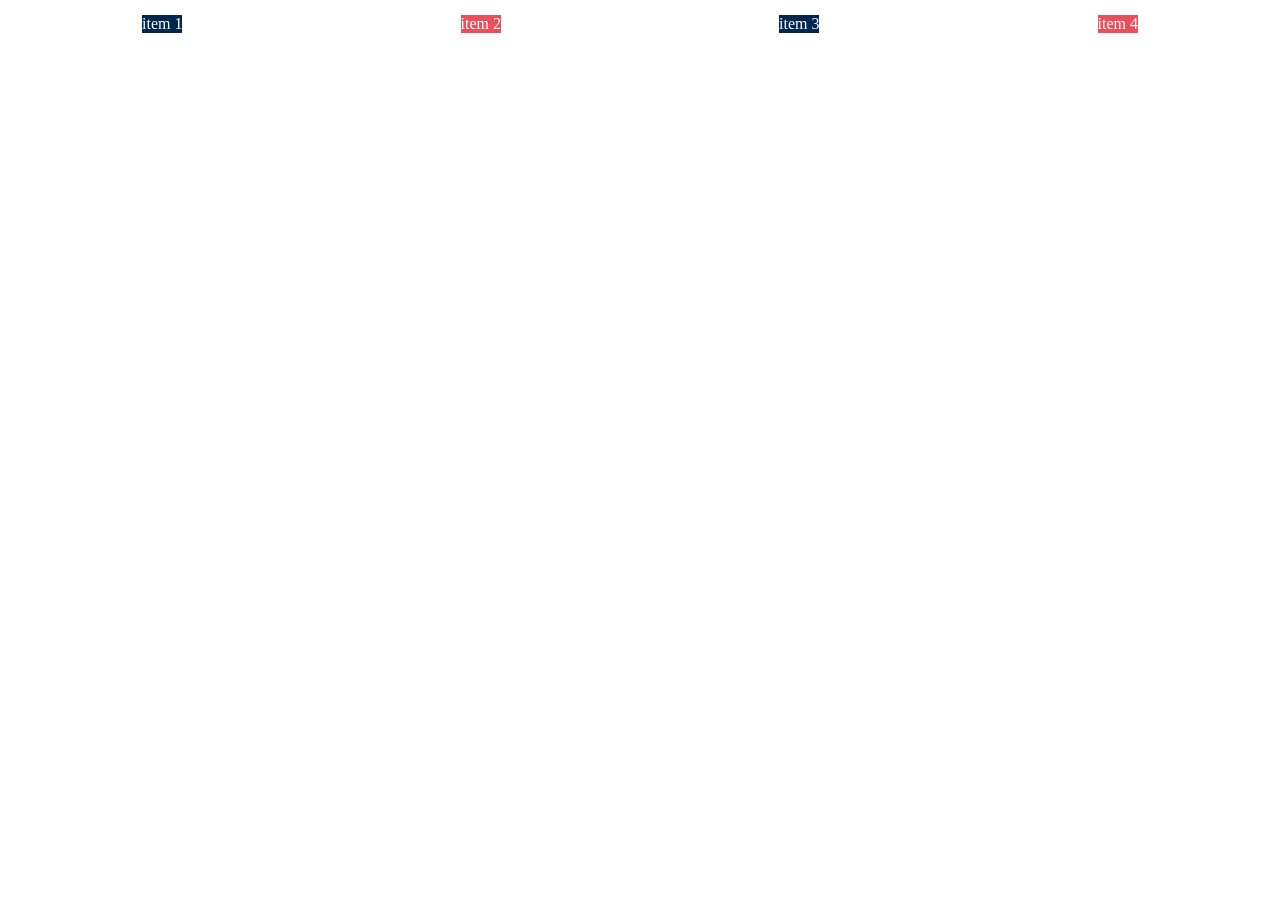
<file: flex.html>
<!DOCTYPE html>
<html lang="en">
<head>
    <meta charset="UTF-8">
    <meta name="viewport" content="width=device-width, initial-scale=1.0">
    <title>Document</title>
    <link rel="stylesheet" href="styles.css">
</head>
<body>
    <div class="container">
        <div class="item azul">item 1</div>
        <div class="item vermelho">item 2</div>
        <div class="item azul">item 3</div>
        <div class="item vermelho">item 4</div>
</body>
</html>
</file>
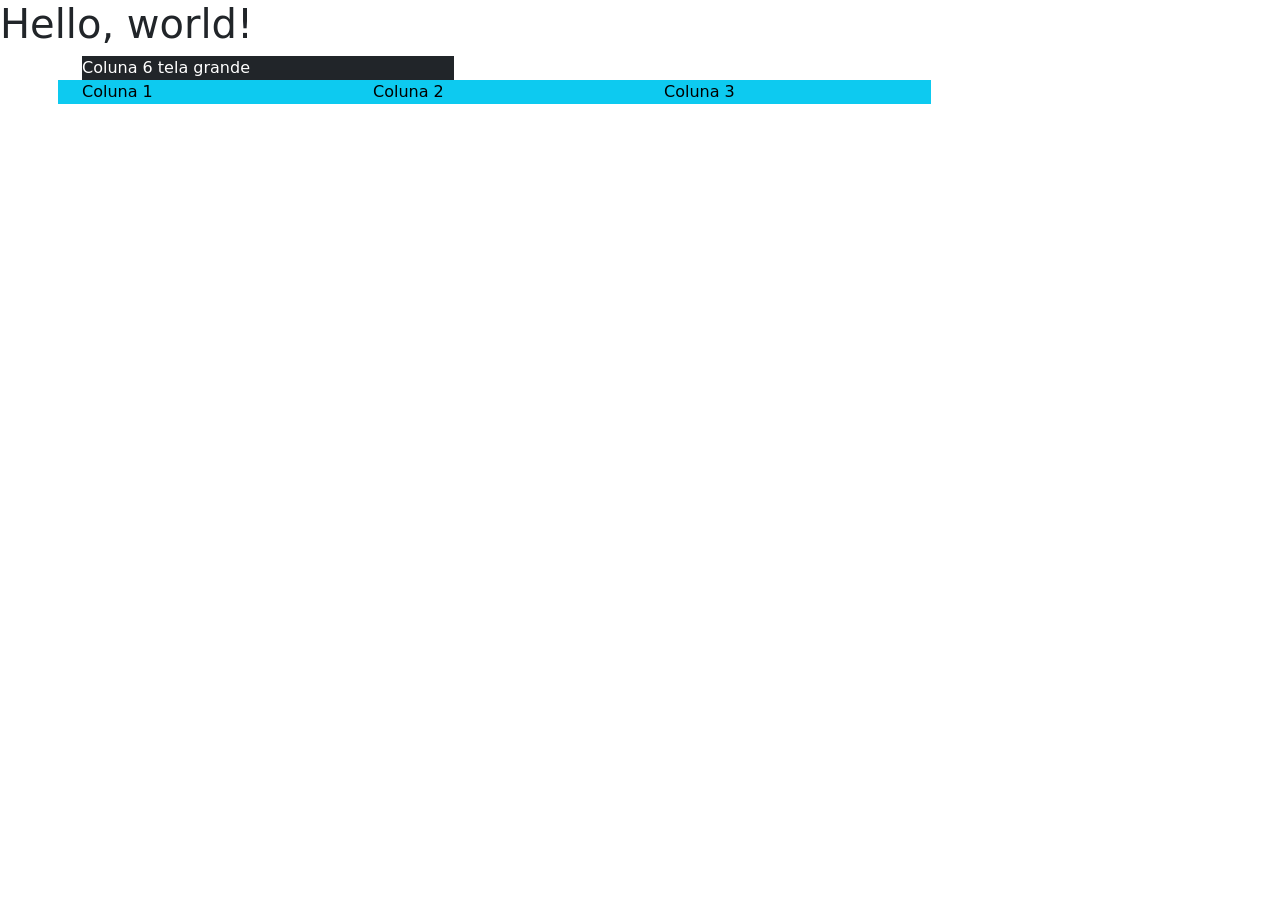
<file: grid.html>
<!doctype html>
<html lang="en">

<head>
    <meta charset="utf-8">
    <meta name="viewport" content="width=device-width, initial-scale=1">
    <title>Bootstrap demo</title>
    <link href="https://cdn.jsdelivr.net/npm/bootstrap@5.3.8/dist/css/bootstrap.min.css" rel="stylesheet"
        integrity="sha384-sRIl4kxILFvY47J16cr9ZwB07vP4J8+LH7qKQnuqkuIAvNWLzeN8tE5YBujZqJLB" crossorigin="anonymous">
</head>

<body>
    <h1>Hello, world!</h1>

    <div class="container">
        <div class="col-lg-4 text-bg-dark">Coluna 6 tela grande</div>

        <div class="row gx-5">
            <div class="col-sm-12 col-lg-3 text-bg-info ">Coluna 1</div>
            <div class="col-sm-12 col-lg-3 text-bg-info">Coluna 2</div>
            <div class="col-sm-12 col-lg-3 text-bg-info">Coluna 3</div>
        </div>

    </div>
    <script src="https://cdn.jsdelivr.net/npm/bootstrap@5.3.8/dist/js/bootstrap.bundle.min.js"
        integrity="sha384-FKyoEForCGlyvwx9Hj09JcYn3nv7wiPVlz7YYwJrWVcXK/BmnVDxM+D2scQbITxI"
        crossorigin="anonymous"></script>
</body>

</html>
</file>
<file: styles.css>
.container{
    display: flex;
    justify-content: space-around;
    margin-top: 15px;
    gap: 10px;
}

.item {
    text-align: center;
    color: white
}

.azul { background : #00274D}
.vermelho { background: #E8505B}
</file>
